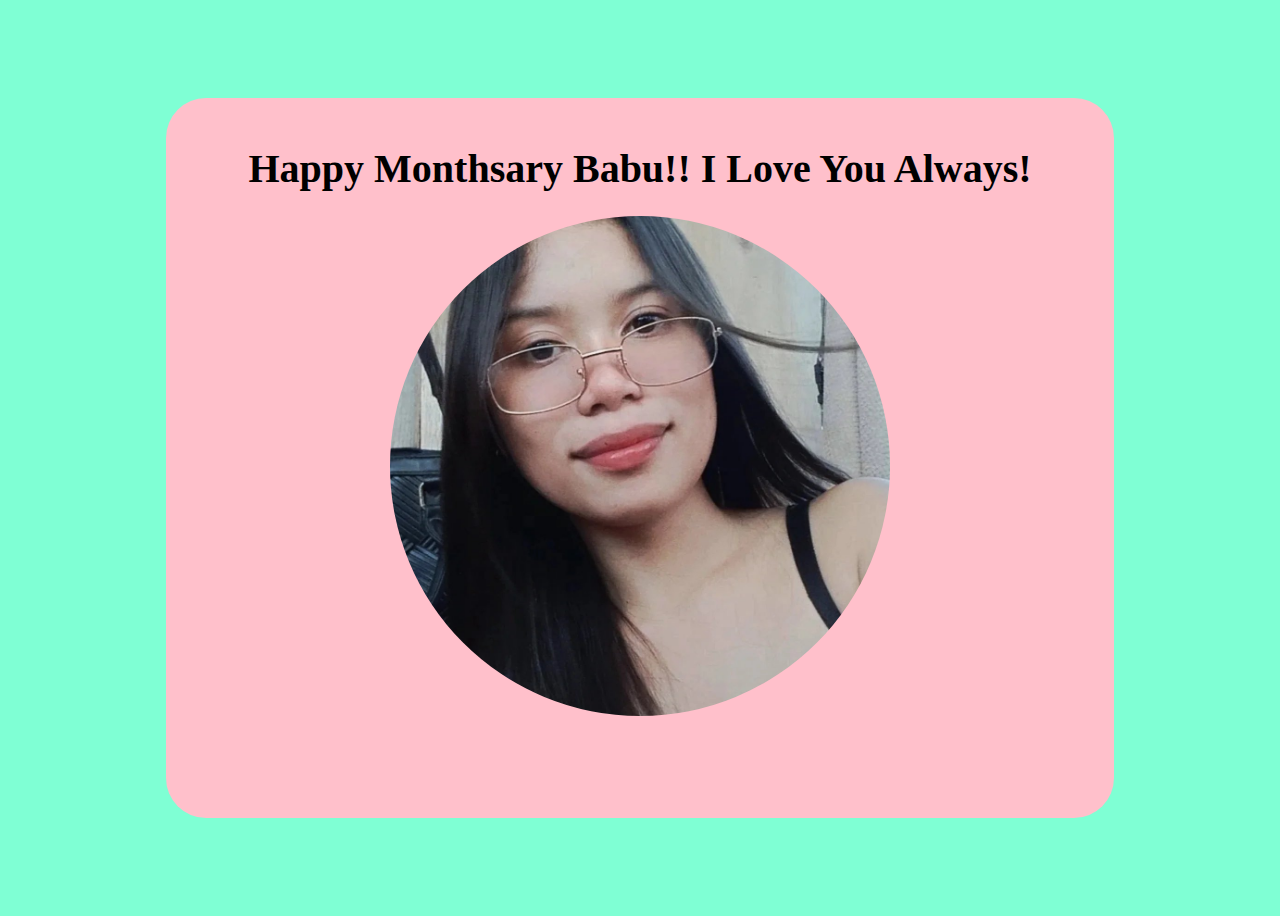
<file: index.html>
<!DOCTYPE html>
<html lang="en">

<head>
    <meta charset="UTF-8">
    <meta name="viewport" content="width=device-width, initial-scale=1.0">
    <title>Learning JavaScript</title>
    <link rel="stylesheet" href="learningjsandcss.css">
    <script src="learningjs.js"></script>
</head>

<body>
    <div id="image-container" title="Click Me!" onclick="imageClicked()">
        <img src="assets/Babu.jpg" alt="Babu" max-width="100%" height="auto" id="babu">
    </div>
    <div id="container">
        <div style="position: absolute; ">
            <h1 style="font-size: 30pt; padding: 20px; font-family: 'Pacifico', cursive; align-self: bottom;" >Happy Monthsary Babu!! I Love You Always!</h1>
        </div>
        <div id="message-container">
            <p>Halo Babu, Happy 76th Monthsary❤️, I don't why we are so distant right now. I
                hope mapasaylo ko nimo ug unsa man gale akong nabuhat para ma ing ani ta, I love you always😘</p>
        </div>
    </div>

</body>

</html>
</file>
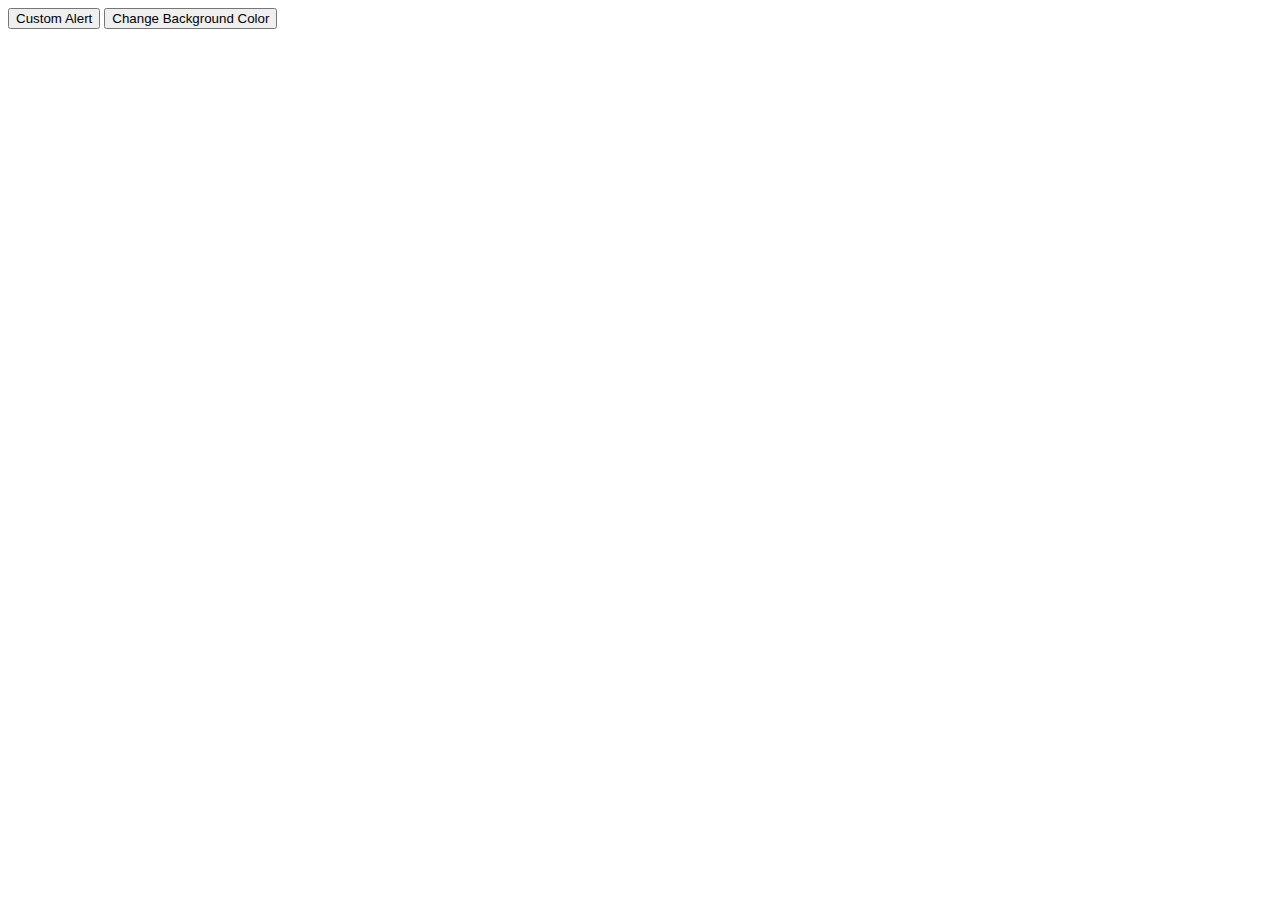
<file: Learning JavaScript.html>
<!DOCTYPE html>
<html lang="en">
<head>
    <meta charset="UTF-8">
    <meta name="viewport" content="width=device-width, initial-scale=1.0">
    <title>Learning JavaScript</title>
    <script src="learningjs.js"></script>
</head>
<body>
    <button onclick='customAlert()'>Custom Alert</button>
    <button onclick='changeBackgroundColor()'>Change Background Color</button>
</body>
</html>
</file>
<file: learningjsandcss.css>
body{
    background-color: aquamarine;
    min-height: 100vh;
    justify-content: center;
    display: flex;
    align-items: center;
    position: relative;
}

#container {
    width: 75%;
    height: 80%;
    background-color: pink;
    display: flex;
    border-radius: 40px;
    flex-direction: column;
    align-items: center;
    position: absolute;
    z-index: 1;
}

#babu {
    width: 500px;
    height: auto;
    border-radius: 100%;
}

#image-container {
    margin-top: 20px;
    position: absolute;
    z-index: 2;
}

#message-container {
    visibility: hidden;
    margin-top: 150px;
    text-align: center;
    opacity: 0;
}

#message-container p {
    font-family: 'Pacifico', cursive;
    font-size: 30px;
    margin-top: 150px;
}
</file>
